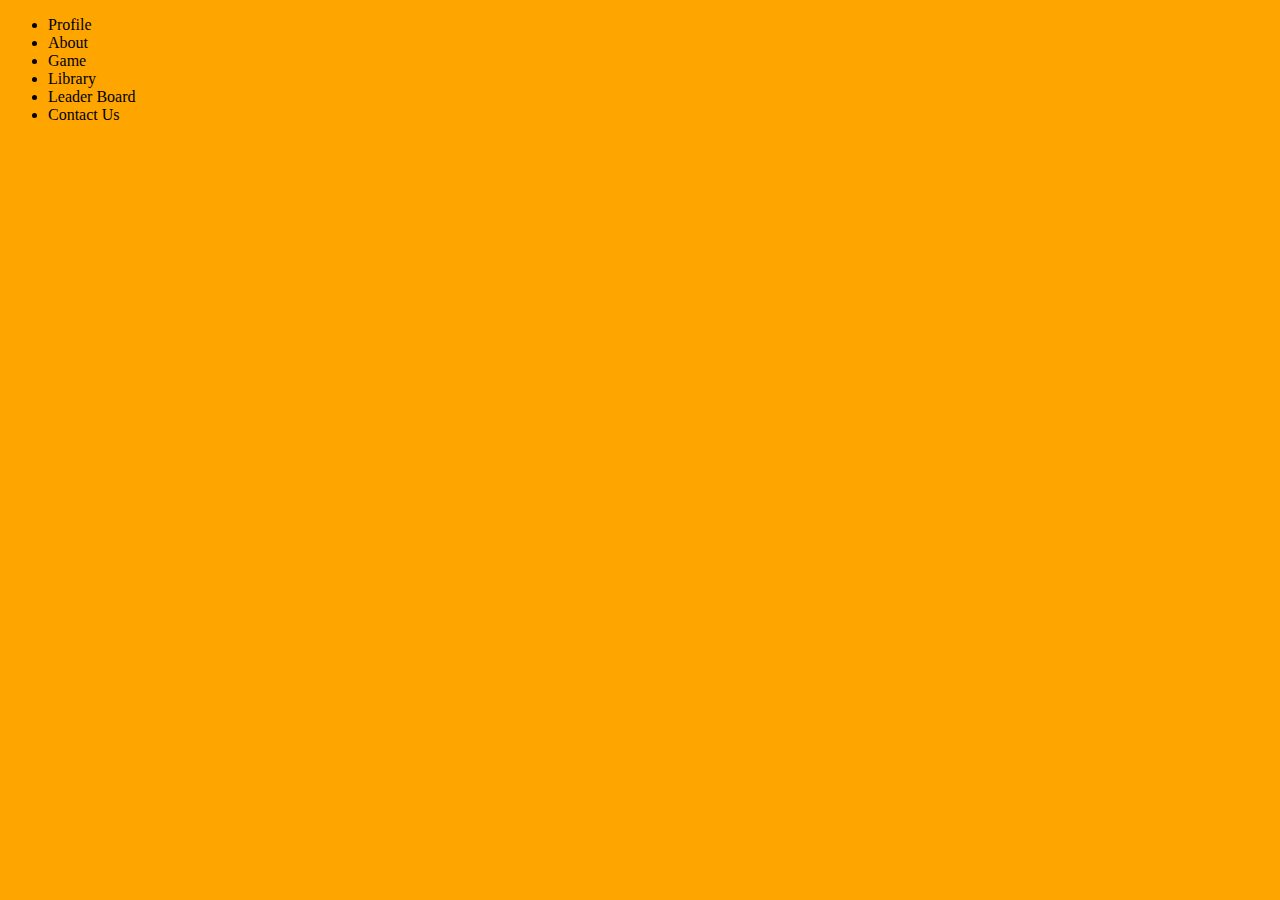
<file: index.html>
<!DOCTYPE html>
<html lang="en">
<head>
    <meta charset="UTF-8">
    <meta http-equiv="X-UA-Compatible" content="IE=edge">
    <meta name="viewport" content="width=device-width, initial-scale=1.0">
    <link rel="stylesheet" href="main.css">
    <title>FreeRead_Home</title>
</head>
<body>
    <ul>
        <li><a href="Profile.html">Profile</a></li>
        <li><a href="AboutPage.html">About</a></li>
        <li><a href="Game.html">Game</a></li>
        <li><a href="Library.html">Library</a></li>
        <li><a href="Leaderboard.html">Leader Board</a></li>
        <li><a href="ContactUs.html">Contact Us</a></li>
    </ul>
</body>
</html>
</file>
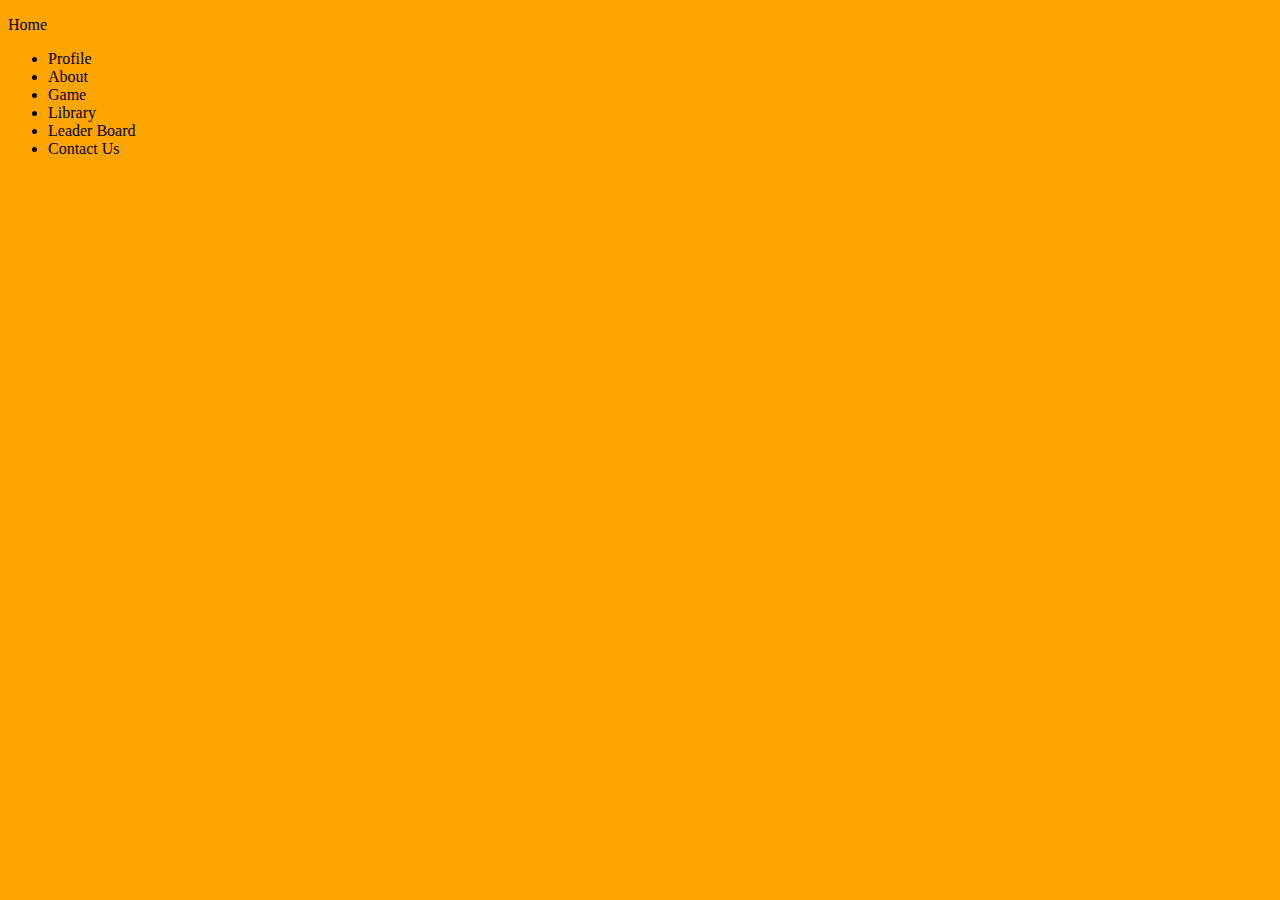
<file: AboutPage.html>
<!DOCTYPE html>
<html lang="en">
<head>
    <meta charset="UTF-8">
    <meta http-equiv="X-UA-Compatible" content="IE=edge">
    <meta name="viewport" content="width=device-width, initial-scale=1.0">
    <link rel="stylesheet" href="main.css">
    <title>FreeRead_About</title>
</head>
<body>
    <p><a href="index.html">Home</a></p>
    <ul>
        <li><a href="Profile.html">Profile</a></li>
        <li><a href="AboutPage.html">About</a></li>
        <li><a href="Game.html">Game</a></li>
        <li><a href="Library.html">Library</a></li>
        <li><a href="Leaderboard.html">Leader Board</a></li>
        <li><a href="ContactUs.html">Contact Us</a></li>
    </ul>
</body>
</html>
</file>
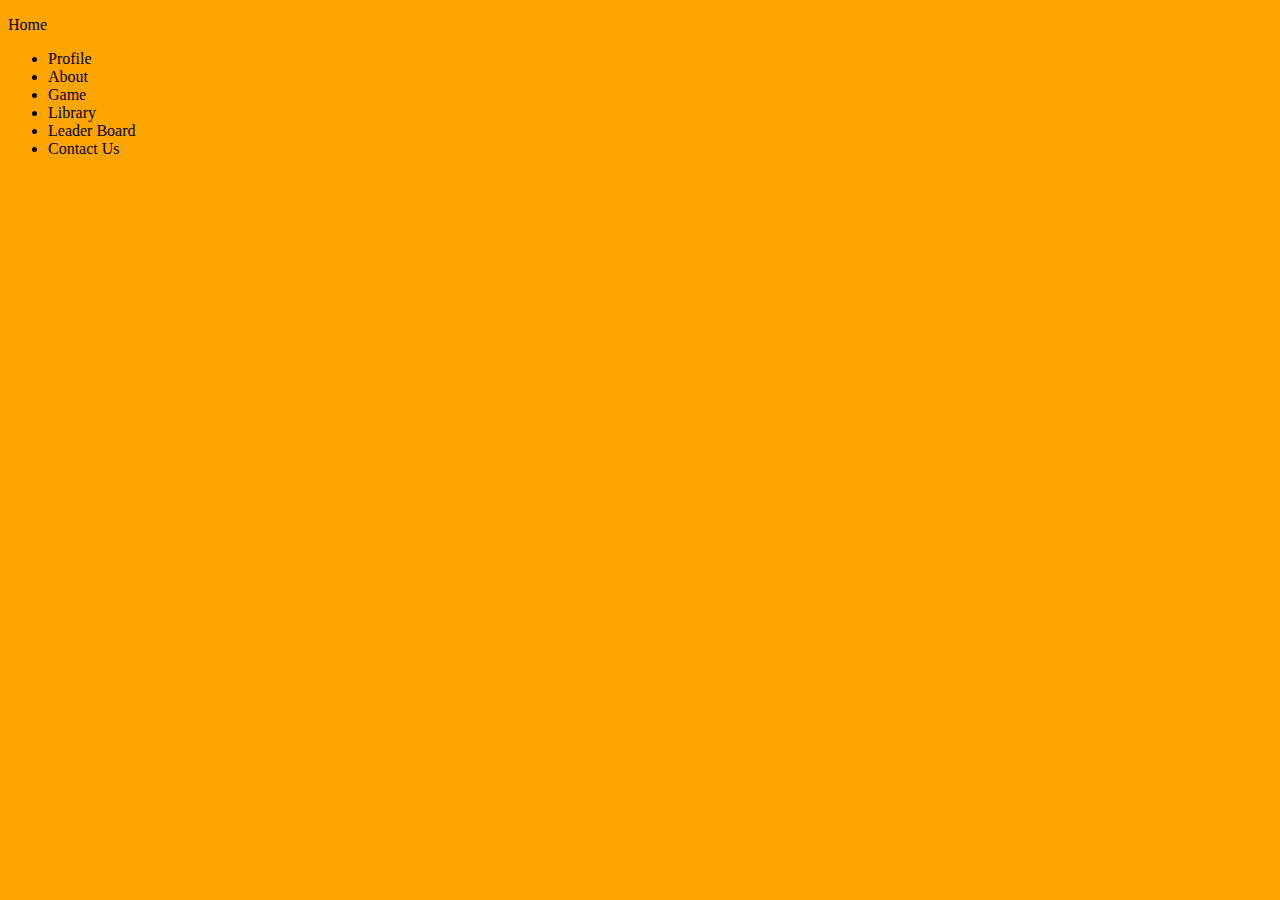
<file: ContactUs.html>
<!DOCTYPE html>
<html lang="en">
<head>
    <meta charset="UTF-8">
    <meta http-equiv="X-UA-Compatible" content="IE=edge">
    <meta name="viewport" content="width=device-width, initial-scale=1.0">
    <link rel="stylesheet" href="main.css">
    <title>FreeRead_ContactUs</title>
</head>
<body>
    <p><a href="index.html">Home</a></p>
    <ul>
        <li><a href="Profile.html">Profile</a></li>
        <li><a href="AboutPage.html">About</a></li>
        <li><a href="Game.html">Game</a></li>
        <li><a href="Library.html">Library</a></li>
        <li><a href="Leaderboard.html">Leader Board</a></li>
        <li><a href="ContactUs.html">Contact Us</a></li>
    </ul>
</body>
</html>
</file>
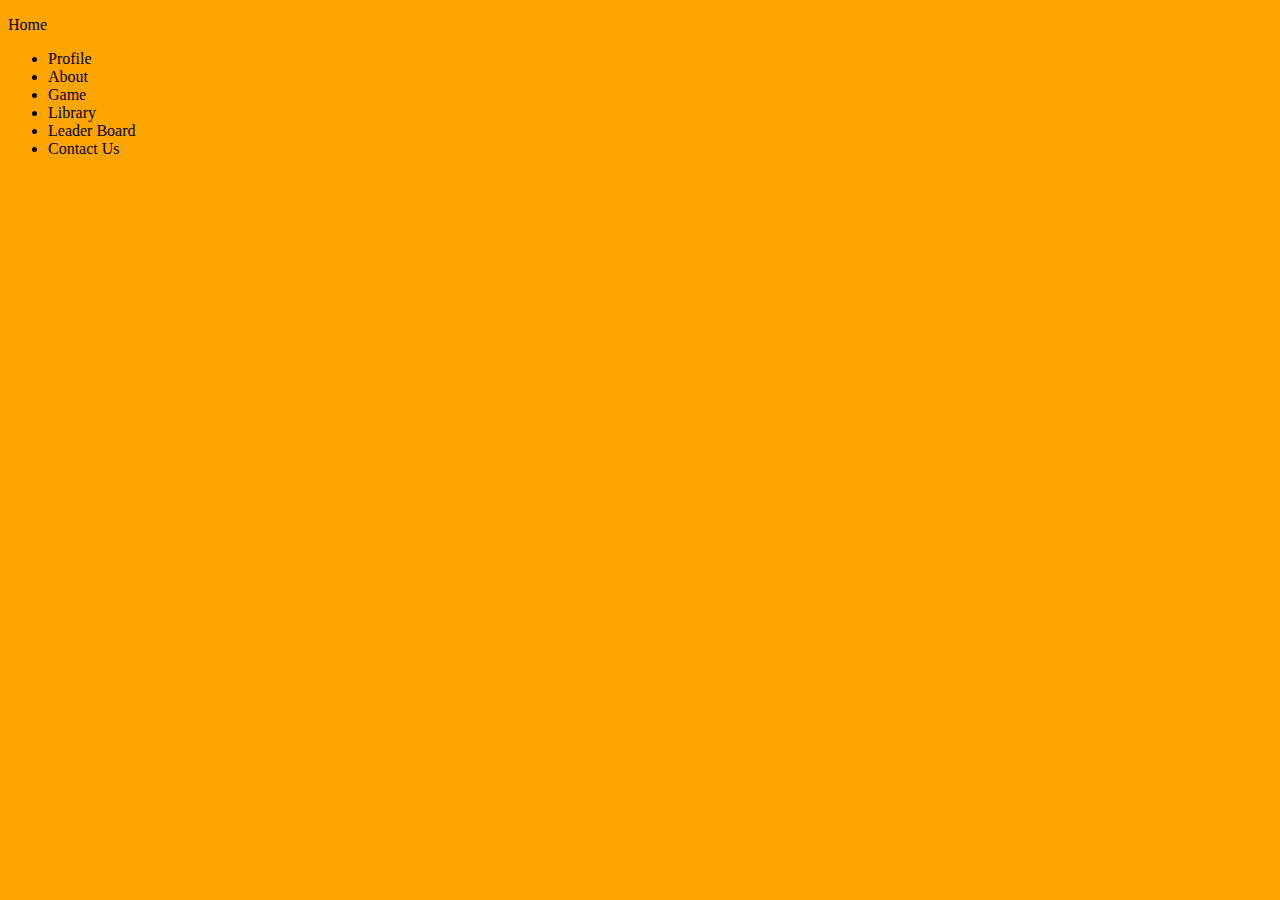
<file: Game.html>
<!DOCTYPE html>
<html lang="en">
<head>
    <meta charset="UTF-8">
    <meta http-equiv="X-UA-Compatible" content="IE=edge">
    <meta name="viewport" content="width=device-width, initial-scale=1.0">
    <link rel="stylesheet" href="main.css">
    <title>FreeRead_Game</title>
</head>
<body>
    <p><a href="index.html">Home</a></p>
    <ul>
        <li><a href="Profile.html">Profile</a></li>
        <li><a href="AboutPage.html">About</a></li>
        <li><a href="Game.html">Game</a></li>
        <li><a href="Library.html">Library</a></li>
        <li><a href="Leaderboard.html">Leader Board</a></li>
        <li><a href="ContactUs.html">Contact Us</a></li>
    </ul>
</body>
</html>
</file>
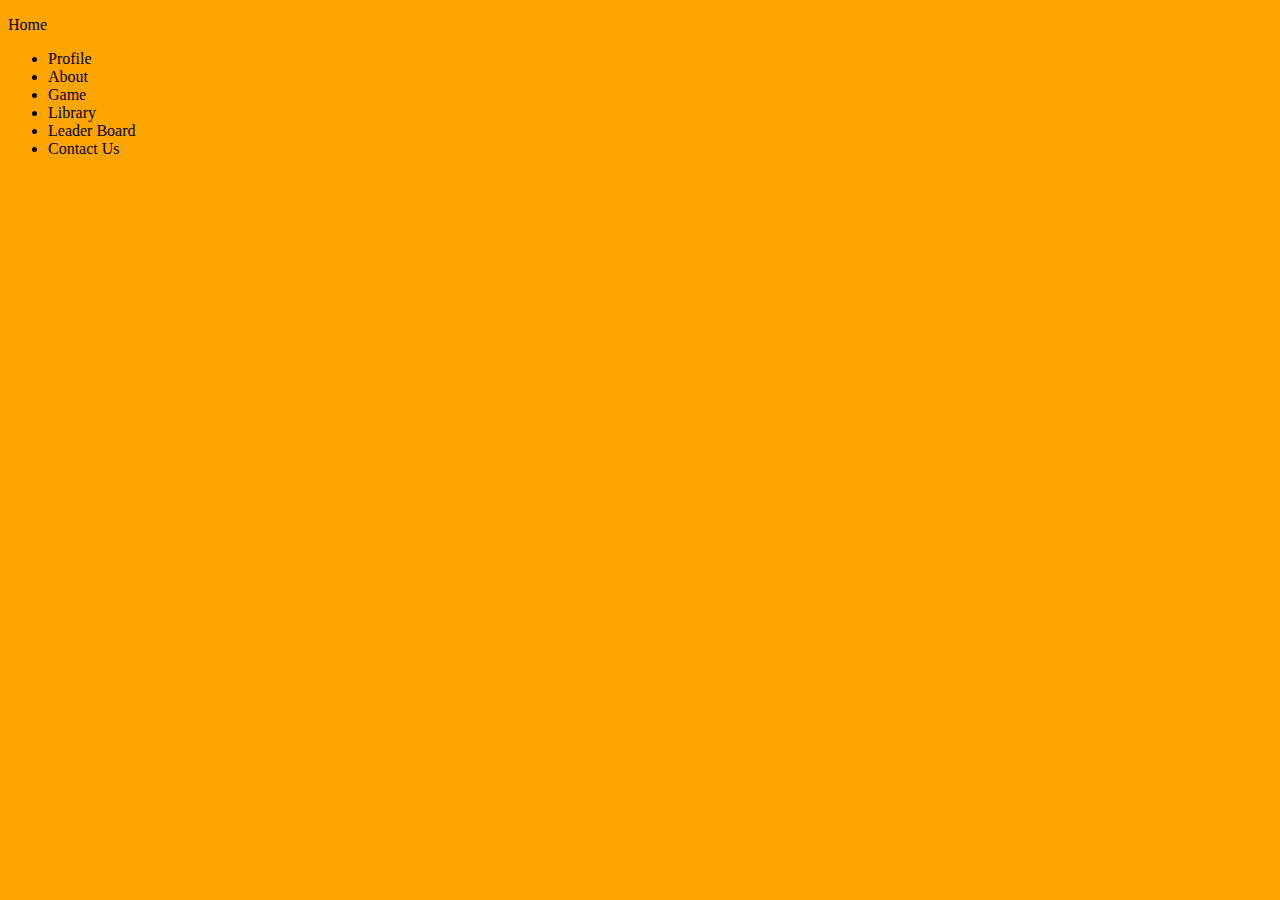
<file: Leaderboard.html>
<!DOCTYPE html>
<html lang="en">
<head>
    <meta charset="UTF-8">
    <meta http-equiv="X-UA-Compatible" content="IE=edge">
    <meta name="viewport" content="width=device-width, initial-scale=1.0">
    <link rel="stylesheet" href="main.css">
    <title>FreeRead_Leaderboard</title>
</head>
<body>
    <p><a href="index.html">Home</a></p>
    <ul>
        <li><a href="Profile.html">Profile</a></li>
        <li><a href="AboutPage.html">About</a></li>
        <li><a href="Game.html">Game</a></li>
        <li><a href="Library.html">Library</a></li>
        <li><a href="Leaderboard.html">Leader Board</a></li>
        <li><a href="ContactUs.html">Contact Us</a></li>
    </ul>
</body>
</html>
</file>
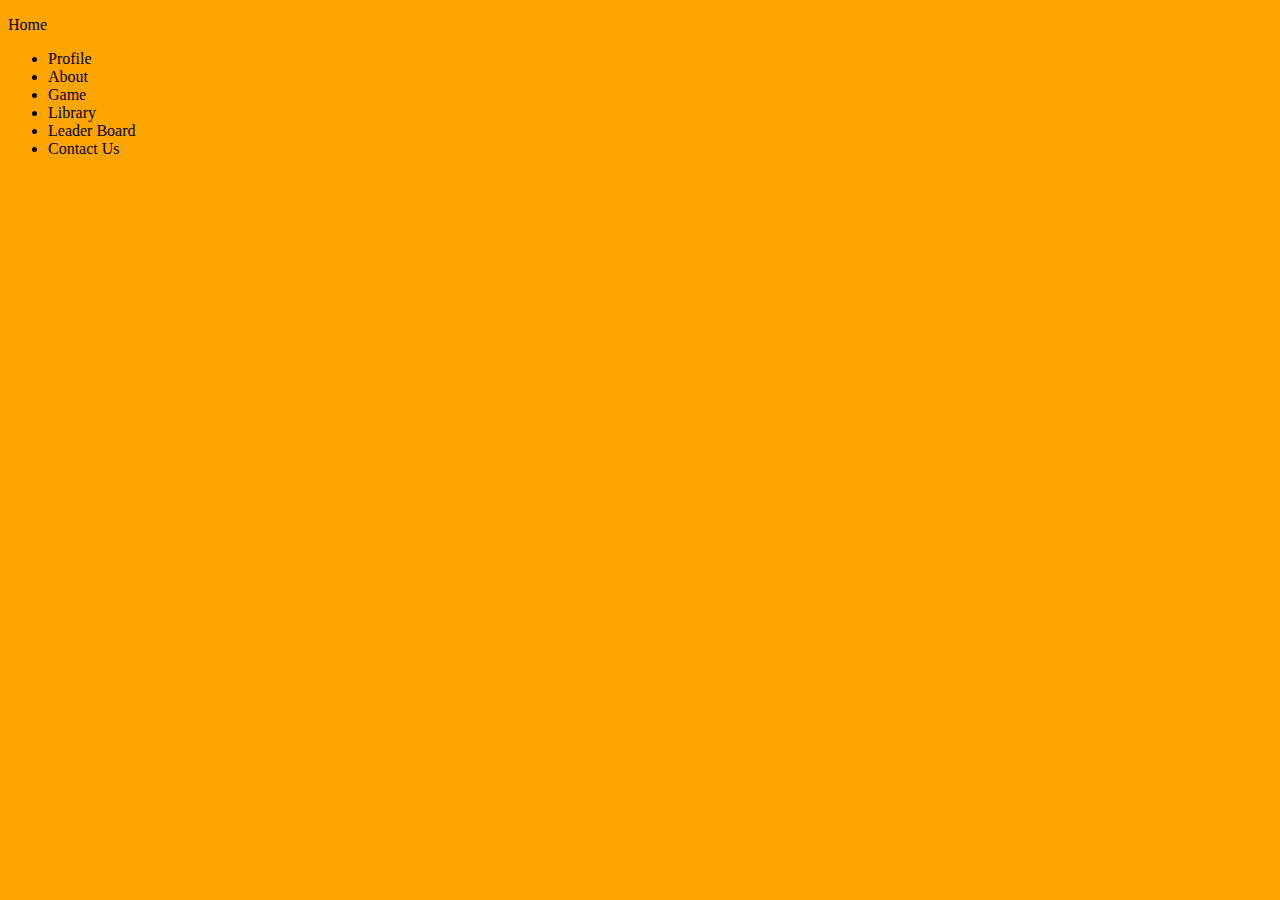
<file: Library.html>
<!DOCTYPE html>
<html lang="en">
<head>
    <meta charset="UTF-8">
    <meta http-equiv="X-UA-Compatible" content="IE=edge">
    <meta name="viewport" content="width=device-width, initial-scale=1.0">
    <link rel="stylesheet" href="main.css">
    <title>FreeRead_Library</title>
</head>
<body>
    <p><a href="index.html">Home</a></p>
    <ul>
        <li><a href="Profile.html">Profile</a></li>
        <li><a href="AboutPage.html">About</a></li>
        <li><a href="Game.html">Game</a></li>
        <li><a href="Library.html">Library</a></li>
        <li><a href="Leaderboard.html">Leader Board</a></li>
        <li><a href="ContactUs.html">Contact Us</a></li>
    </ul>
</body>
</html>
</file>
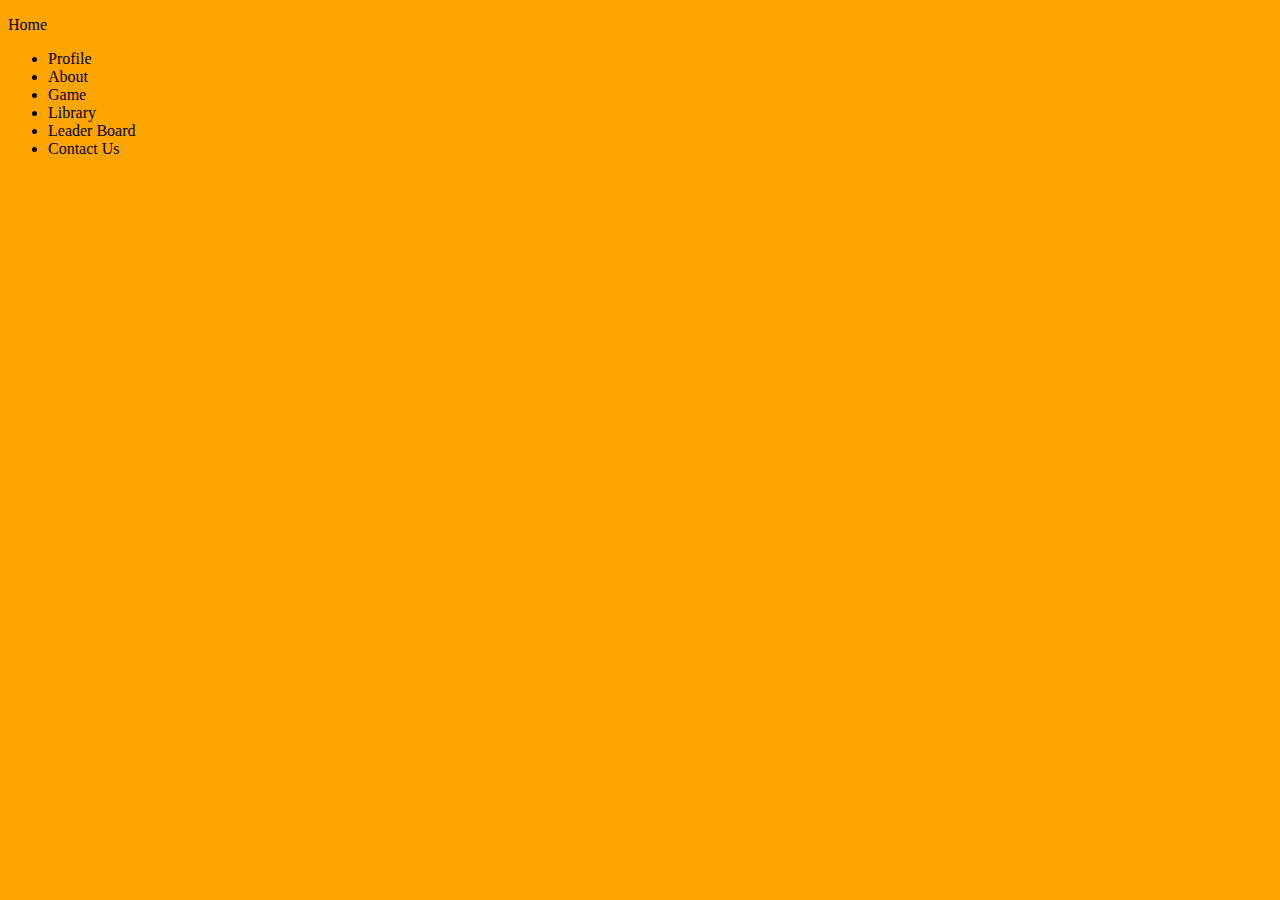
<file: Profile.html>
<!DOCTYPE html>
<html lang="en">
<head>
    <meta charset="UTF-8">
    <meta http-equiv="X-UA-Compatible" content="IE=edge">
    <meta name="viewport" content="width=device-width, initial-scale=1.0">
    <link rel="stylesheet" href="main.css">
    <title>FreeRead_Profile</title>
</head>
<body>
    <p><a href="index.html">Home</a></p>
    <ul>
        <li><a href="Profile.html">Profile</a></li>
        <li><a href="AboutPage.html">About</a></li>
        <li><a href="Game.html">Game</a></li>
        <li><a href="Library.html">Library</a></li>
        <li><a href="Leaderboard.html">Leader Board</a></li>
        <li><a href="ContactUs.html">Contact Us</a></li>
    </ul>
</body>
</html>
</file>
<file: main.css>
body {
  background-color: orange;
}

a:link,
a:visited,
a:hover,
a:active {
  color: black;
  text-decoration: none;
  cursor: pointer;
}
</file>
